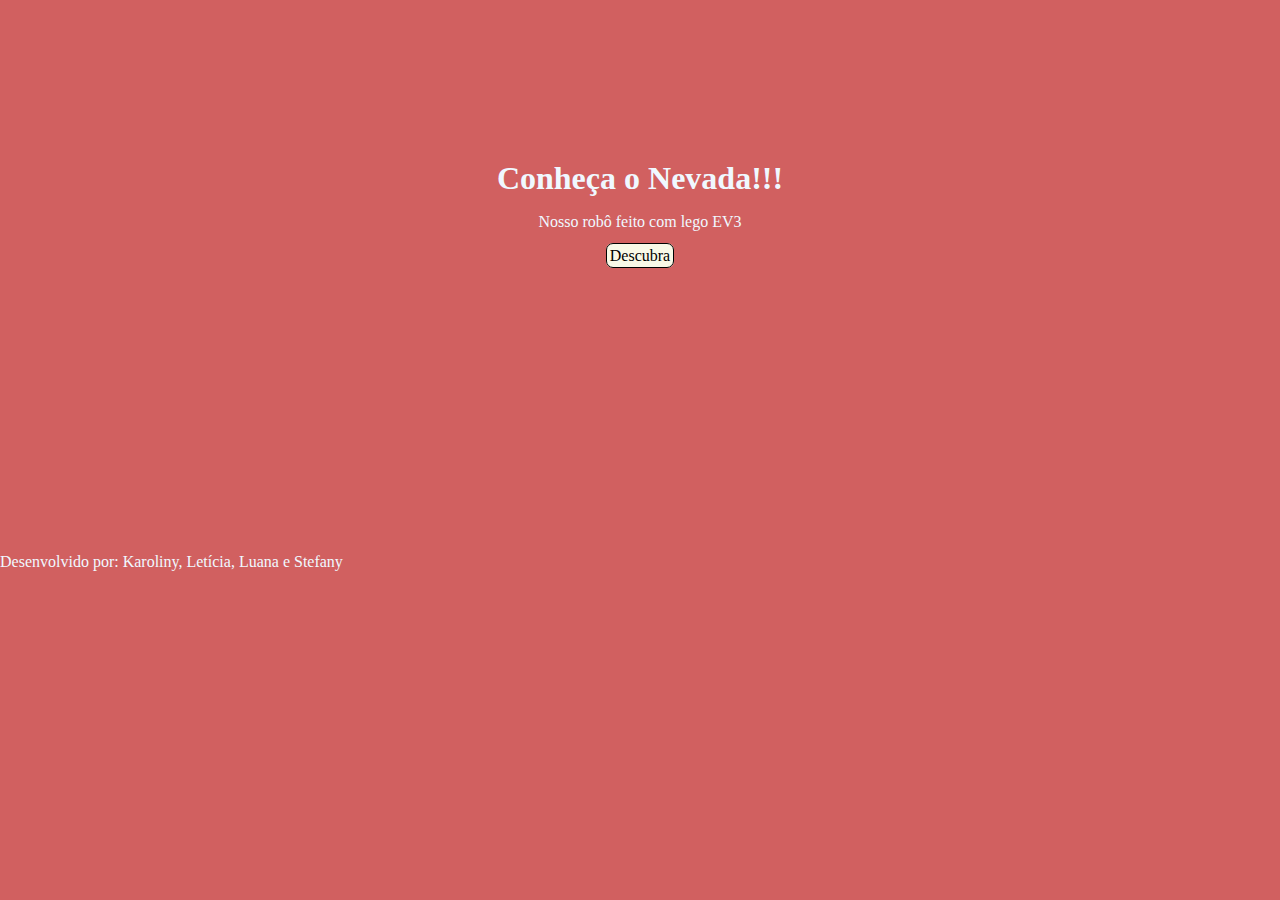
<file: home.html>
<!DOCTYPE html>
<html lang="en">
<head>
    <meta charset="UTF-8">
    <meta http-equiv="X-UA-Compatible" content="IE=edge">
    <meta name="viewport" content="width=device-width, initial-scale=1.0">
    <link rel="stylesheet" href="home.css">
    <title>Robô</title>
</head>
<body>
    <div class="textos">
        <h1>Conheça o Nevada!!!</h1>
        <p id="paragrafo">Nosso robô feito com lego EV3</p>
        <div class="botao">
            <a href="index.html">Descubra</a>
        </div>
    </div>
    <footer>
        <div class="footer">
            <p>Desenvolvido por: Karoliny, Letícia, Luana e Stefany</p>
        </div>
    </footer>
</body>
</html>
</file>
<file: home.css>
*{
    padding: 0;
    margin: 0;
}

body{
    background-color: rgba(204, 78, 78, 0.897);
    color: aliceblue;
}

.textos{
    display: grid;
    justify-content: center;
    align-items: center;
    text-align: center;
    padding: 10rem;
    gap: 1rem;
}


a{
    border: 1px solid black;
    border-radius: 7px;
    height: 30px;
    width: 5rem;
    background-color: rgb(248, 248, 231);
    margin-top: 1rem;
    padding: 3px;
    text-decoration: none;
    color: black;
    margin-top: 1rem;
}


.footer{
    margin-top: 8rem;
}
</file>
